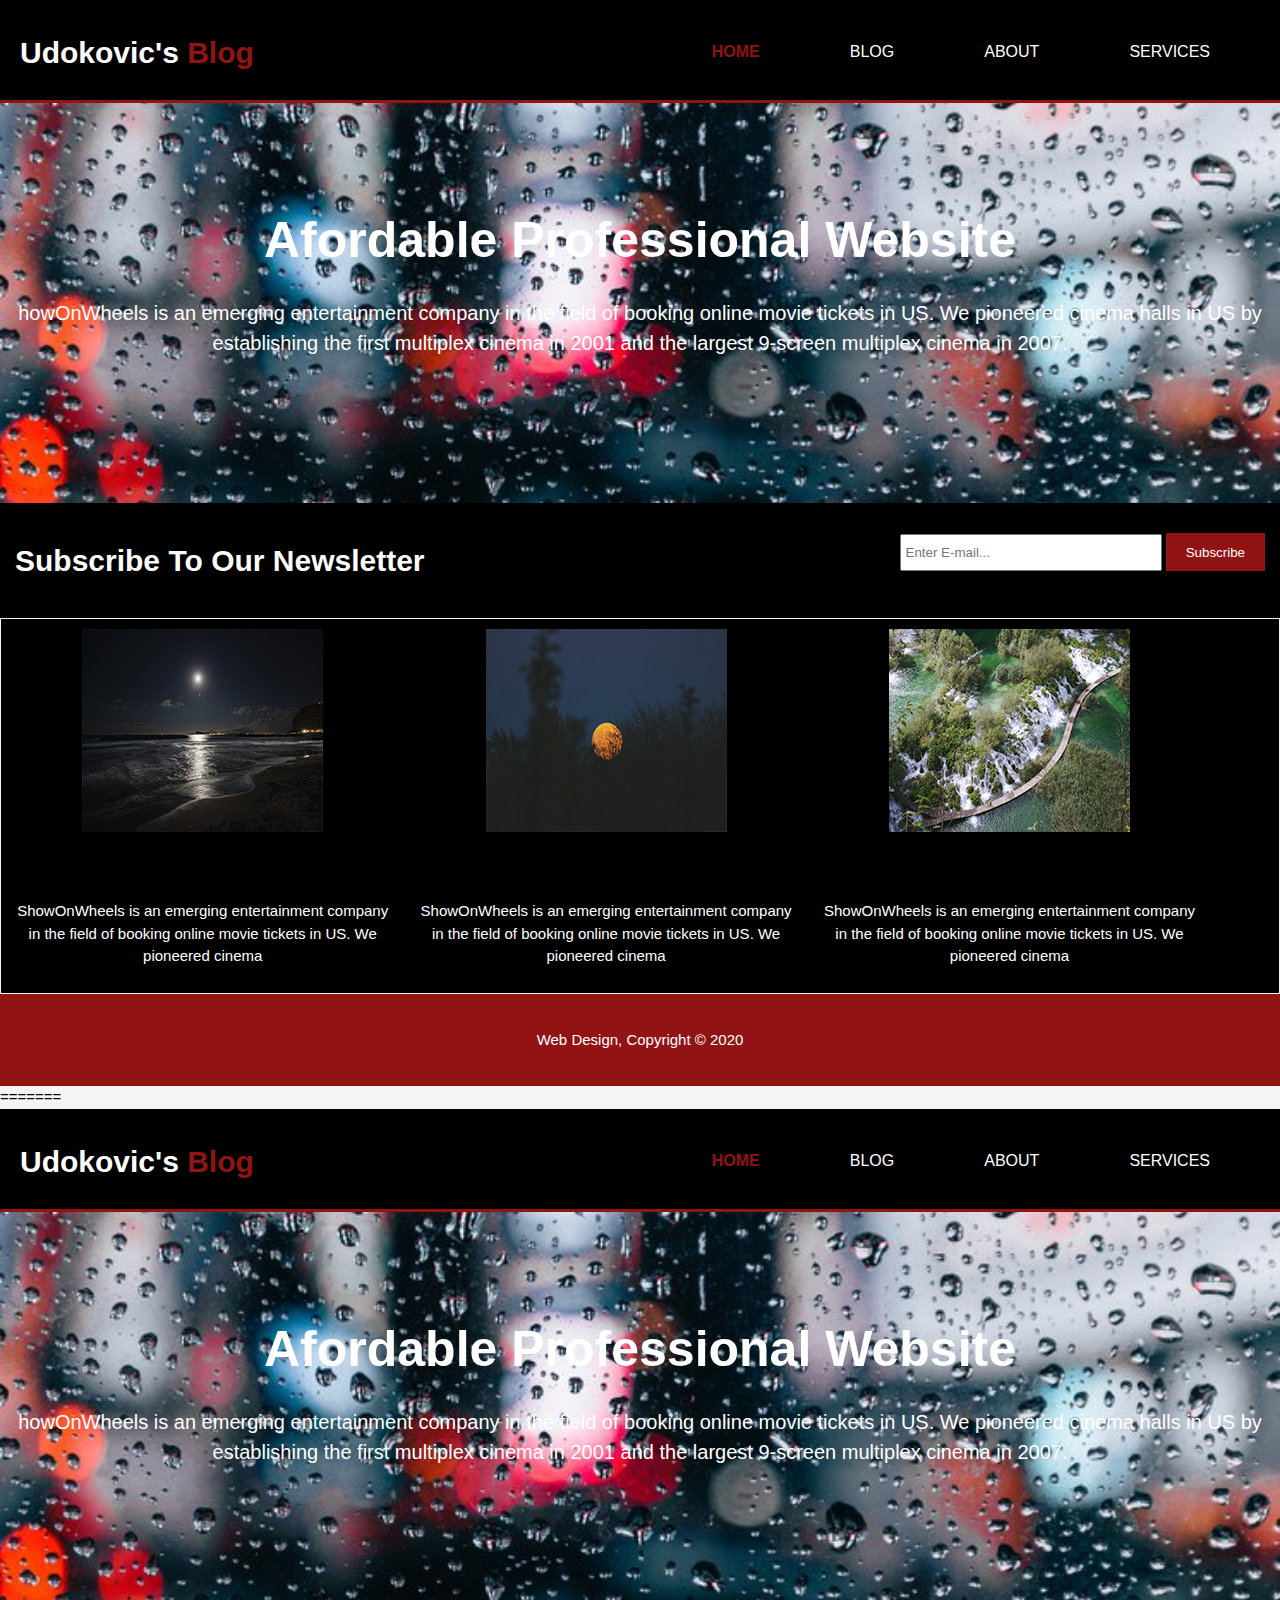
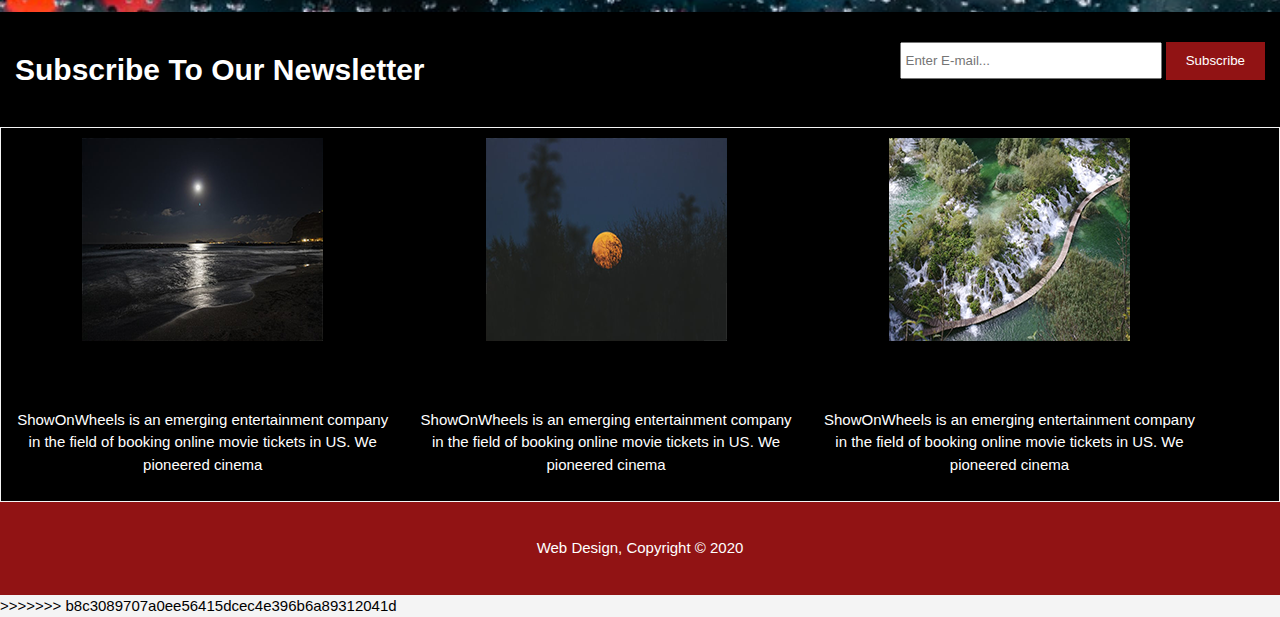
<file: index.html>
<!DOCTYPE html>
<html lang="en">

<head>
    <meta charset="UTF-8">
    <meta name="viewport" content="width=device-width, initial-scale=1.0">
    <meta http-equiv="X-UA-Compatible" content="ie=edge">
    <title>Web Design | Welcome</title>
    <link rel="stylesheet" href="site.css">
</head>

<body>
    <header>
        <div class="con">
            <div class="brand">
                <h1>Udokovic's <span class="highlight">Blog</span></h1>
            </div>
            <nav>
                <ul>
                    <li class="current"><a href="site.html"> Home </a></li>
                    <li><a href="blog.html"> Blog</a></li>
                    <li><a href="about.html"> About</a></li>
                    <li><a href="service.html"> Services </a></li>
                </ul>

            </nav>
        </div>

    </header>
    
    <section class="show">

        <div class="con">
            <h1>Afordable Professional Website</h1>
            <p>
                howOnWheels is an emerging entertainment company in the field of booking online movie tickets in US. We
                pioneered cinema halls in US by establishing the first multiplex cinema in 2001 and the largest 9-screen
                multiplex cinema in 2007.
            </p>
        </div>
    </section>

        <section class="news">

            <div class="con">
                <h1> Subscribe To Our Newsletter </h1>
                <form method="POST" data-netlify="true" name="subscribe">

                    <input name="email-subscribe" type="email" placeholder="Enter E-mail...">
                    <button type="submit" class="btn_1"> Subscribe </button>
                </form>
        </section>
        
            
        </div>
    </section>

    <section class="boxes">
        <div class="con">
            <div class="box">
                <img src="images/small.png">
                <h3>HTML5 Markup</h3>
                <p>ShowOnWheels is an emerging entertainment company in the field of booking online movie tickets in US.
                    We pioneered cinema</p>
            </div>
            <div class="box">
                <img src="images/small_1.png">
                <h3>CSS3 Styling</h3>
                <p>ShowOnWheels is an emerging entertainment company in the field of booking online movie tickets in US.
                    We pioneered cinema</p>
            </div>
            <div class="box">
                <img src="images/small_2.png">
                <h3> Graphic Design </h3>
                <p>ShowOnWheels is an emerging entertainment company in the field of booking online movie tickets in US.
                    We pioneered cinema</p>
                    <div class="clear">

                    </div>
            </div>
        </div>
    </section>
    <footer>
        <p>Web Design, Copyright &copy; 2020 </p>
    </footer>
</body> 
=======
<!DOCTYPE html>
<html lang="en">

<head>
    <meta charset="UTF-8">
    <meta name="viewport" content="width=device-width, initial-scale=1.0">
    <meta http-equiv="X-UA-Compatible" content="ie=edge">
    <title>Web Design | Welcome</title>
    <link rel="stylesheet" href="site.css">
</head>

<body>
    <header>
        <div class="con">
            <div class="brand">
                <h1>Udokovic's <span class="highlight">Blog</span></h1>
            </div>
            <nav>
                <ul>
                    <li class="current"><a href="site.html"> Home </a></li>
                    <li><a href="blog.html"> Blog</a></li>
                    <li><a href="about.html"> About</a></li>
                    <li><a href="service.html"> Services </a></li>
                </ul>

            </nav>
        </div>

    </header>
    
    <section class="show">

        <div class="con">
            <h1>Afordable Professional Website</h1>
            <p>
                howOnWheels is an emerging entertainment company in the field of booking online movie tickets in US. We
                pioneered cinema halls in US by establishing the first multiplex cinema in 2001 and the largest 9-screen
                multiplex cinema in 2007.
            </p>
        </div>
    </section>

        <section class="news">

            <div class="con">
                <h1> Subscribe To Our Newsletter </h1>
                <form>

                    <input type="email" placeholder="Enter E-mail...">
                    <button type="submit" class="btn_1"> Subscribe </button>
                </form>
        </section>
        
            
        </div>
    </section>

    <section class="boxes">
        <div class="con">
            <div class="box">
                <img src="images/small.png">
                <h3>HTML5 Markup</h3>
                <p>ShowOnWheels is an emerging entertainment company in the field of booking online movie tickets in US.
                    We pioneered cinema</p>
            </div>
            <div class="box">
                <img src="images/small_1.png">
                <h3>CSS3 Styling</h3>
                <p>ShowOnWheels is an emerging entertainment company in the field of booking online movie tickets in US.
                    We pioneered cinema</p>
            </div>
            <div class="box">
                <img src="images/small_2.png">
                <h3> Graphic Design </h3>
                <p>ShowOnWheels is an emerging entertainment company in the field of booking online movie tickets in US.
                    We pioneered cinema</p>
                    <div class="clear">

                    </div>
            </div>
        </div>
    </section>
    <footer>
        <p>Web Design, Copyright &copy; 2020 </p>
    </footer>
</body> 
>>>>>>> b8c3089707a0ee56415dcec4e396b6a89312041d
</html>
</file>
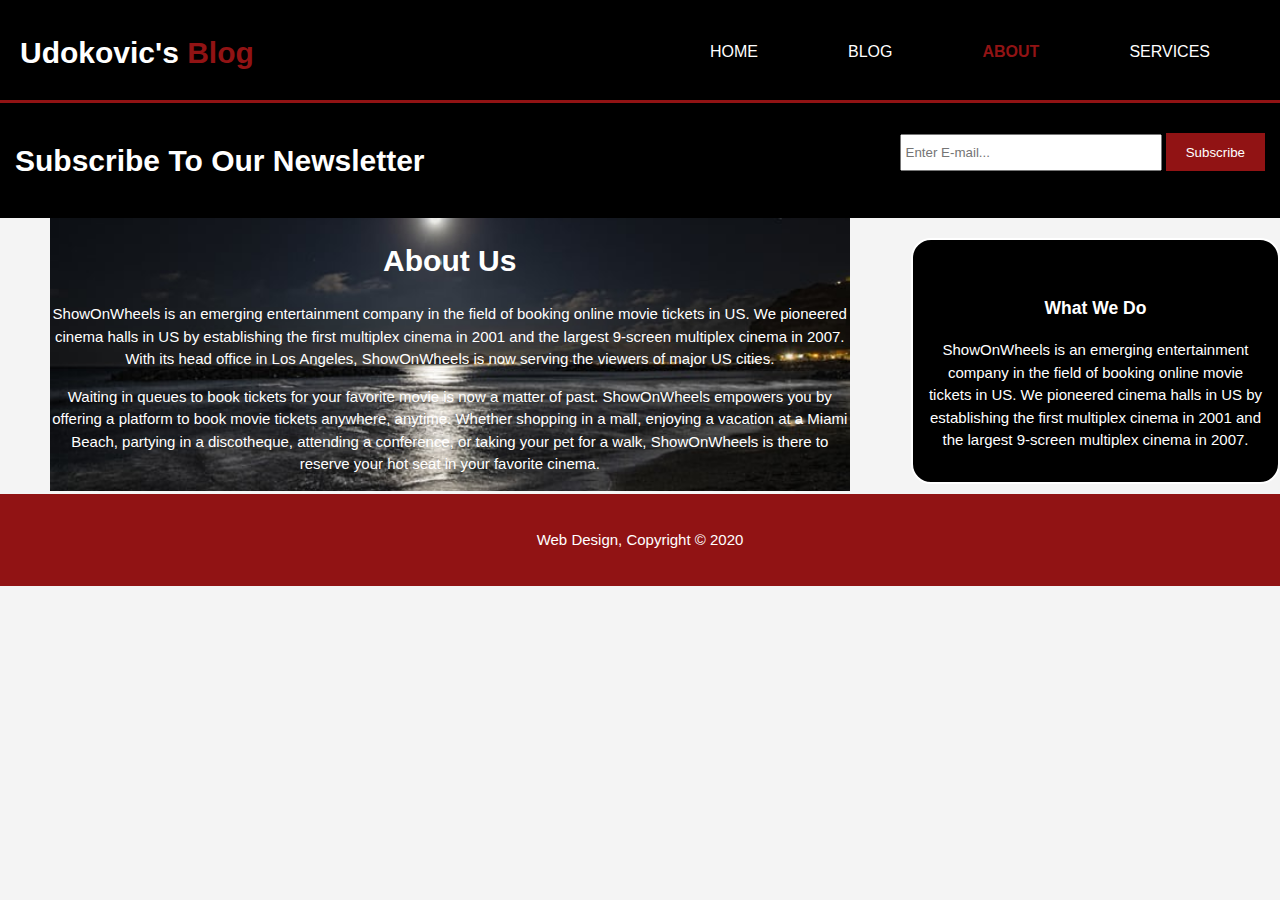
<file: about.html>
<!DOCTYPE html>
<html lang="en">

<head>
    <meta charset="UTF-8">
    <meta name="viewport" content="width=device-width, initial-scale=1.0">
    <meta http-equiv="X-UA-Compatible" content="ie=edge">
    <title>Web Design | About</title>
    <link rel="stylesheet" href="site.css">
</head>

<body>
    <header>
        <div class="con">
            <div class="brand">
                <h1>Udokovic's <span class="highlight">Blog</span></h1>
            </div>
            <nav>
                <ul>
                    <li><a href="site.html"> Home </a></li>
                    <li><a href="blog.html"> Blog</a></li>
                    <li class="current"><a href="about.html"> About</a></li>
                    <li><a href="service.html"> Services </a></li>
                </ul>

            </nav>
        </div>

    </header>

    <section class="news">

        <div class="con">
            <h1> Subscribe To Our Newsletter </h1>
            <form>

                <input type="email" placeholder="Enter E-mail...">
                <button type="submit" class="btn_1"> Subscribe </button>
            </form>

        </div>
    </section>

    <section class="main">
        <div class="con">

            <article class="main-col">
                <h1 class="page-title"> About Us </h1>
                <p>
                    ShowOnWheels is an emerging entertainment company in the field of booking online movie tickets in
                    US. We
                    pioneered cinema halls in US by establishing the first multiplex cinema in 2001 and the largest
                    9-screen
                    multiplex cinema in 2007. With its head office in Los Angeles, ShowOnWheels is now serving the
                    viewers
                    of major US cities.
                </p>
                <p>
                    Waiting in queues to book tickets for your favorite movie is now a matter of past. ShowOnWheels
                    empowers
                    you by offering a platform to book movie tickets anywhere, anytime. Whether shopping in a mall,
                    enjoying
                    a vacation at a Miami Beach, partying in a discotheque, attending a conference, or taking your pet
                    for a
                    walk, ShowOnWheels is there to reserve your hot seat in your favorite cinema.
                </p>
            </article>

            <aside class="sidebar">
                <div class="dark">
                    <br>
                    <h3>What We Do</h3>
                    <p>ShowOnWheels is an emerging entertainment company in the field of booking online movie tickets in
                        US. We pioneered cinema halls in US by establishing the first multiplex cinema in 2001 and the
                        largest 9-screen multiplex cinema in 2007.</p>
                </div>
            </aside>

        </div>
    </section>

    <footer>
        <p>Web Design, Copyright &copy; 2020 </p>
    </footer>
</body>

</html>
</file>
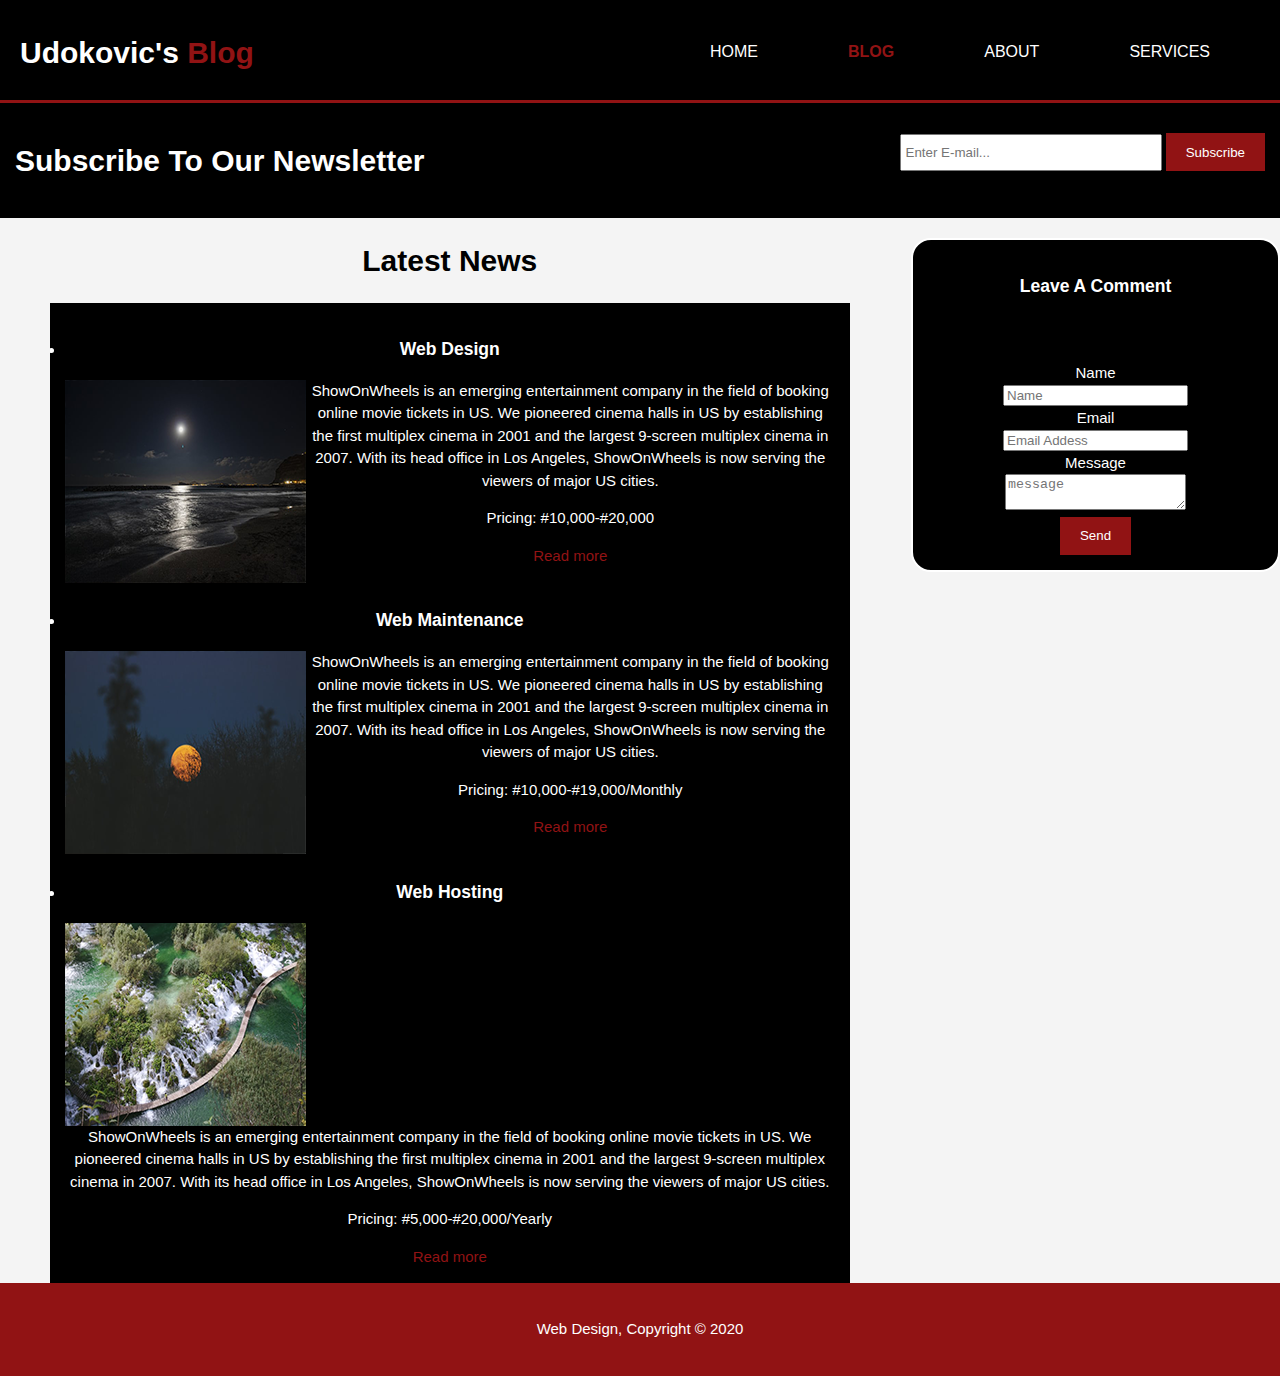
<file: blog.html>
<!DOCTYPE html>
<html lang="en">

<head>
    <meta charset="UTF-8">
    <meta name="viewport" content="width=device-width, initial-scale=1.0">
    <meta http-equiv="X-UA-Compatible" content="ie=edge">
    <title> Udokovics Blog | Blog</title>
    <link rel="stylesheet" href="site.css">
</head>

<body>
    <header>
        <div class="con">
            <div class="brand">
                <h1>Udokovic's <span class="highlight">Blog</span></h1>
            </div>
            <nav>
                <ul>
                    <li><a href="site.html"> Home </a></li>
                    <li class="current"><a href="blog.html"> Blog</a></li>
                    <li><a href="about.html"> About</a></li>
                    <li><a href="service.html"> Services </a></liclass="current">
                </ul>

            </nav>
        </div>

    </header>

    <section class="news">

        <div class="con">
            <h1> Subscribe To Our Newsletter </h1>
            <form>

                <input type="email" placeholder="Enter E-mail...">
                <button type="submit" class="btn_1"> Subscribe </button>
            </form>

        </div>
    </section>

    <section class="main">
        <div class="con">

            <article class="-col">
                <h1 class="page-title"> Latest News </h1>
                <ul class="news">
                    <li style="animation-name: trans_1; animation-duration: 3s;">
                        <h3> <a href="#" style="text-decoration: none; color: white;" >Web Design </a></h3>
                        <p> <img src="images/small.png" style="float: left;" > ShowOnWheels is an emerging entertainment company in the field of booking online movie
                            tickets in US. We pioneered cinema halls in US by establishing the first multiplex cinema in
                            2001 and the largest 9-screen multiplex cinema in 2007. With its head office in Los Angeles,
                            ShowOnWheels is now serving the viewers of major US cities. </p>
                        <p>Pricing: #10,000-#20,000</p>
                        <label class="lb"><a href="#" style="text-decoration: none; color: #911314;" > Read more</a></label>
                    </li>
                    <br>
                    <li style="animation-name: trans_2; animation-duration: 3s;">
                         <h3><a href="#" style="text-decoration: none; color: white;" > Web Maintenance</a></h3>
                        <p> <img src="images/small_1.png" style="float: left;"> ShowOnWheels is an emerging entertainment company in the field of booking online movie
                            tickets in US. We pioneered cinema halls in US by establishing the first multiplex cinema in
                            2001 and the largest 9-screen multiplex cinema in 2007. With its head office in Los Angeles,
                            ShowOnWheels is now serving the viewers of major US cities. </p>
                        <p>Pricing: #10,000-#19,000/Monthly</p>
                        <label class="lb"> <a href="#" style="text-decoration: none; color: #911314;"> Read more</a></label>
                    </li>
                    <br>
                    <li style="animation-name: trans_3; animation-duration: 3s;">
                        <h3><a href="#" style="text-decoration: none; color: white;" > Web Hosting</a></h3>
                        <p> <img src="images/small_2.png" style="float: left;">  <div style="clear: both;" ></div>ShowOnWheels is an emerging entertainment company in the field of booking online movie
                            tickets in US. We pioneered cinema halls in US by establishing the first multiplex cinema in
                            2001 and the largest 9-screen multiplex cinema in 2007. With its head office in Los Angeles,
                            ShowOnWheels is now serving the viewers of major US cities. </p>
                        <p>Pricing: #5,000-#20,000/Yearly</p>
                        <label class="lb"> <a href="#" style="text-decoration: none; color: #911314;" > Read more</a></label>
                    </li>
                </ul>
            </article>

            <aside class="sidebar">
                <div class="dark">
                    <h3 style="text-align: center;" > Leave A Comment </h3><br>
                    <form class="quote"><br>
                        <div>
                            <label>Name</label><br>
                            <input type="text" placeholder="Name">
                        </div>
                        <div>
                            <label> Email </label><br>
                            <input type="email" placeholder="Email Addess">

                        </div>
                        <div>
                            <label>Message</label><br>
                            <textarea class="txt" placeholder="message"></textarea>
                        </div>
                        <button class="btn_1" type="submit">Send</button>
                    </form>
                </div>
            </aside>

        </div>
    </section>

    <footer>
        <p>Web Design, Copyright &copy; 2020 </p>
    </footer>
</body>

</html>
</file>
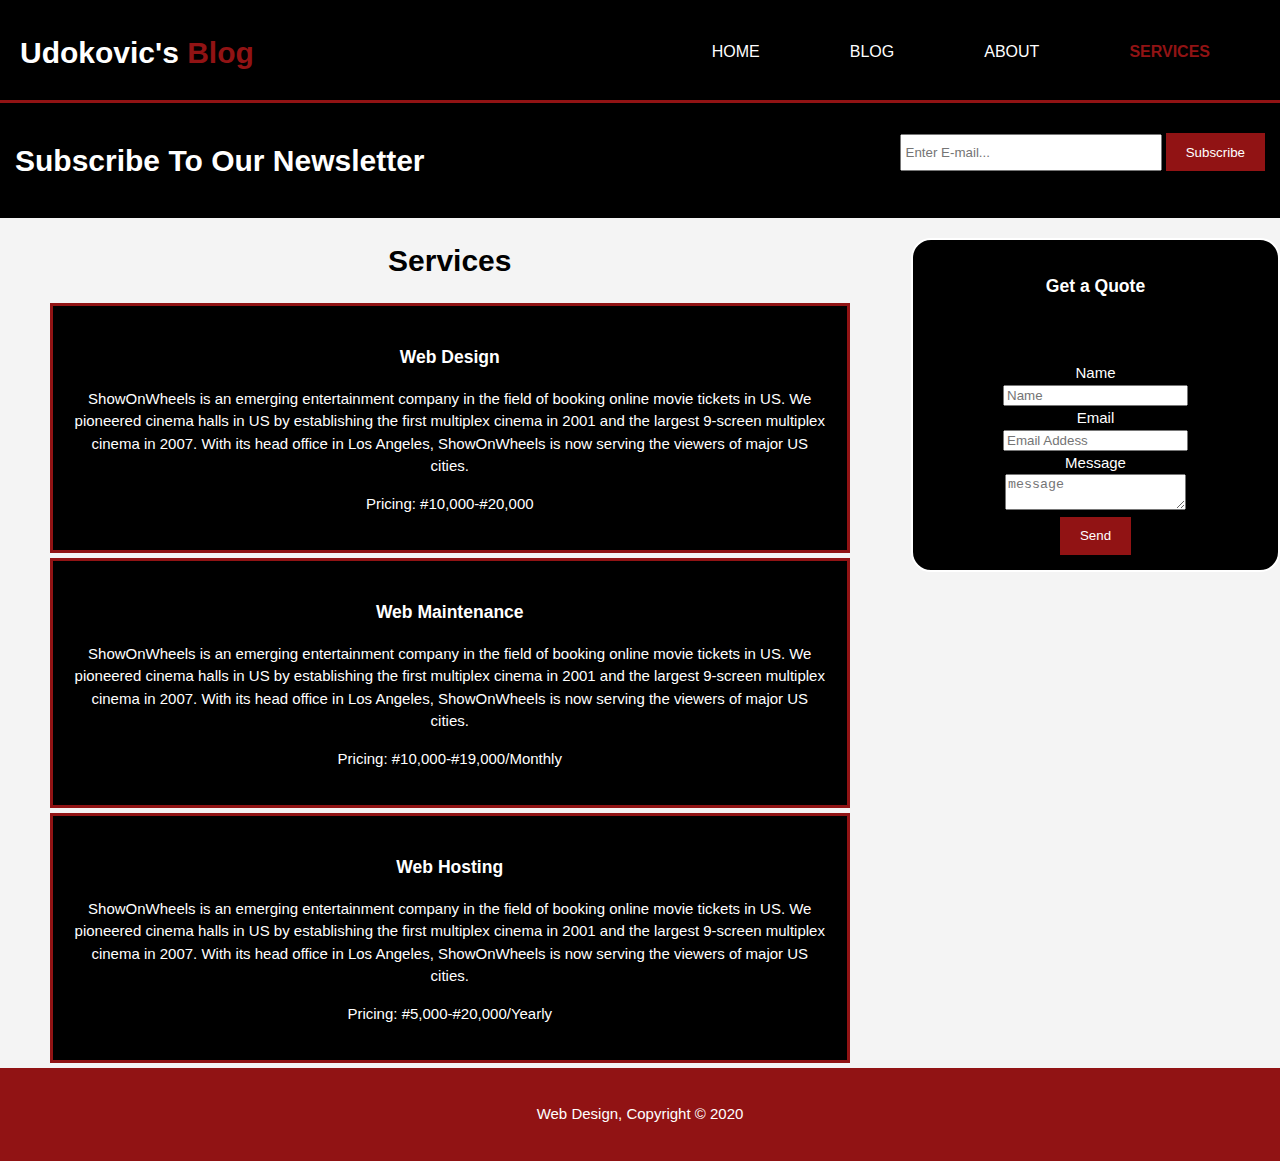
<file: service.html>
<!DOCTYPE html>
<html lang="en">

<head>
    <meta charset="UTF-8">
    <meta name="viewport" content="width=device-width, initial-scale=1.0">
    <meta http-equiv="X-UA-Compatible" content="ie=edge">
    <title>Web Design | Services</title>
    <link rel="stylesheet" href="site.css">
</head>

<body>
    <header>
        <div class="con">
            <div class="brand">
                <h1>Udokovic's <span class="highlight">Blog</span></h1>
            </div>
            <nav>
                <ul>
                    <li><a href="site.html"> Home </a></li>
                    <li><a href="blog.html"> Blog</a></li>
                    <li><a href="about.html"> About</a></li>
                    <li class="current"><a href="service.html"> Services </a></liclass="current">
                </ul>

            </nav>
        </div>

    </header>

    <section class="news">

        <div class="con">
            <h1> Subscribe To Our Newsletter </h1>
            <form>

                <input type="email" placeholder="Enter E-mail...">
                <button type="submit" class="btn_1"> Subscribe </button>
            </form>

        </div>
    </section>

    <section class="main">
        <div class="con">

            <article class="-col">
                <h1 class="page-title"> Services </h1>
                <ul class="service">
                    <li style="animation-name: trans_1; animation-duration: 3s;">
                        <h3  >Web Design</h3>
                        <p >ShowOnWheels is an emerging entertainment company in the field of booking online movie
                            tickets in US. We pioneered cinema halls in US by establishing the first multiplex cinema in
                            2001 and the largest 9-screen multiplex cinema in 2007. With its head office in Los Angeles,
                            ShowOnWheels is now serving the viewers of major US cities. </p>
                        <p style="animation-name: trans2; animation-delay: 2s; animation-duration: 3s; animation-fill-mode: backwards;">Pricing: #10,000-#20,000</p>
                    </li style="animation-name: trans; animation-duration: 3s;">
                    <li style="animation-name: trans_2; animation-duration: 3s;">
                        <h3>Web Maintenance</h3>
                        <p>ShowOnWheels is an emerging entertainment company in the field of booking online movie
                            tickets in US. We pioneered cinema halls in US by establishing the first multiplex cinema in
                            2001 and the largest 9-screen multiplex cinema in 2007. With its head office in Los Angeles,
                            ShowOnWheels is now serving the viewers of major US cities. </p>
                        <p style="animation-name: trans2; animation-delay: 2s; animation-duration: 3s; animation-fill-mode: backwards;">Pricing: #10,000-#19,000/Monthly</p>
                    </li>
                    <li style="animation-name: trans_3; animation-duration: 3s;">
                        <h3 >Web Hosting</h3>
                        <p>ShowOnWheels is an emerging entertainment company in the field of booking online movie
                            tickets in US. We pioneered cinema halls in US by establishing the first multiplex cinema in
                            2001 and the largest 9-screen multiplex cinema in 2007. With its head office in Los Angeles,
                            ShowOnWheels is now serving the viewers of major US cities. </p>
                        <p style="animation-name: trans2; animation-delay: 2s; animation-duration: 3s; animation-fill-mode: backwards;">Pricing: #5,000-#20,000/Yearly</p>
                    </li>
                </ul>
            </article>

            <aside class="sidebar">
                <div class="dark">
                    <h3 style="text-align: center;" >Get a Quote </h3><br>
                    <form class="quote"><br>
                        <div>
                            <label>Name</label><br>
                            <input type="text" placeholder="Name">
                        </div>
                        <div>
                            <label> Email </label><br>
                            <input type="email" placeholder="Email Addess">

                        </div>
                        <div>
                            <label>Message</label><br>
                            <textarea class="txt" placeholder="message"></textarea>
                        </div>
                        <button class="btn_1" type="submit">Send</button>
                    </form>
                </div>
            </aside>

        </div>
    </section>

    <footer>
        <p>Web Design, Copyright &copy; 2020 </p>
    </footer>
</body>

</html>
</file>
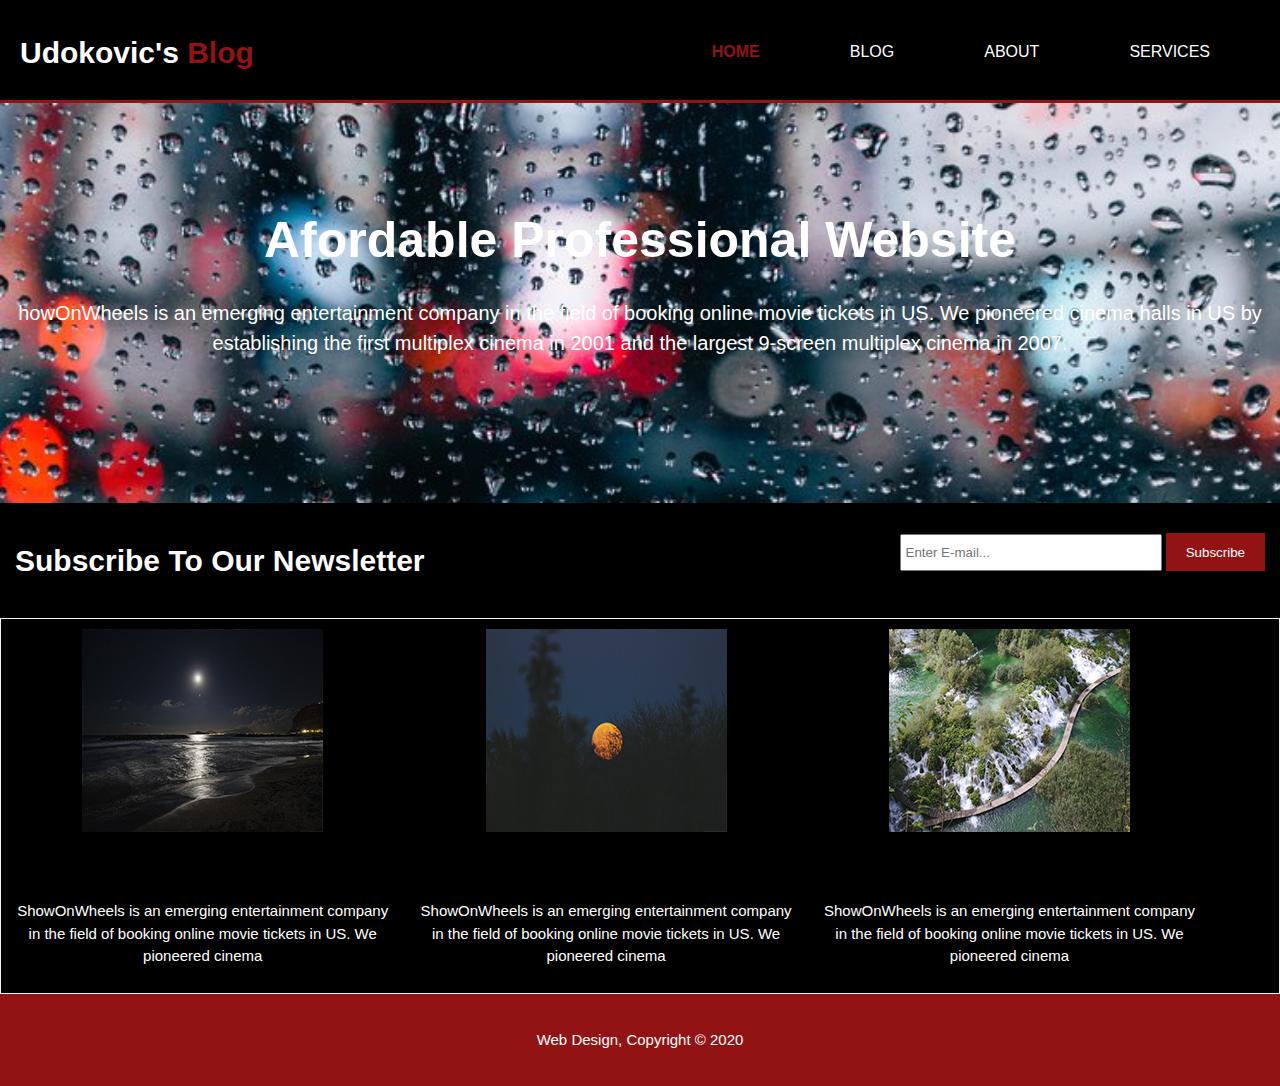
<file: site.html>
<!DOCTYPE html>
<html lang="en">

<head>
    <meta charset="UTF-8">
    <meta name="viewport" content="width=device-width, initial-scale=1.0">
    <meta http-equiv="X-UA-Compatible" content="ie=edge">
    <title>Web Design | Welcome</title>
    <link rel="stylesheet" href="site.css">
</head>

<body>
    <header>
        <div class="con">
            <div class="brand">
                <h1>Udokovic's <span class="highlight">Blog</span></h1>
            </div>
            <nav>
                <ul>
                    <li class="current"><a href="site.html"> Home </a></li>
                    <li><a href="blog.html"> Blog</a></li>
                    <li><a href="about.html"> About</a></li>
                    <li><a href="service.html"> Services </a></li>
                </ul>

            </nav>
        </div>

    </header>
    
    <section class="show">

        <div class="con">
            <h1>Afordable Professional Website</h1>
            <p>
                howOnWheels is an emerging entertainment company in the field of booking online movie tickets in US. We
                pioneered cinema halls in US by establishing the first multiplex cinema in 2001 and the largest 9-screen
                multiplex cinema in 2007.
            </p>
        </div>
    </section>

        <section class="news">

            <div class="con">
                <h1> Subscribe To Our Newsletter </h1>
                <form>

                    <input type="email" placeholder="Enter E-mail...">
                    <button type="submit" class="btn_1"> Subscribe </button>
                </form>
        </section>
        
            
        </div>
    </section>

    <section class="boxes">
        <div class="con">
            <div class="box">
                <img src="images/small.png">
                <h3>HTML5 Markup</h3>
                <p>ShowOnWheels is an emerging entertainment company in the field of booking online movie tickets in US.
                    We pioneered cinema</p>
            </div>
            <div class="box">
                <img src="images/small_1.png">
                <h3>CSS3 Styling</h3>
                <p>ShowOnWheels is an emerging entertainment company in the field of booking online movie tickets in US.
                    We pioneered cinema</p>
            </div>
            <div class="box">
                <img src="images/small_2.png">
                <h3> Graphic Design </h3>
                <p>ShowOnWheels is an emerging entertainment company in the field of booking online movie tickets in US.
                    We pioneered cinema</p>
                    <div class="clear">

                    </div>
            </div>
        </div>
    </section>
    <footer>
        <p>Web Design, Copyright &copy; 2020 </p>
    </footer>
</body> 
</html>
</file>
<file: site.css>
body{
    font-family: Arial, Helvetica, sans-serif;
    font-size: 15px;
    line-height: 1.5;
    padding: 0;
    margin: 0;
    background-color: #f4f4f4;
}

.con{
    width: 100%;
    margin: auto;
    overflow: hidden;
}

header{
    background-color: black;
    color: white;
    padding-top: 30px;
    min-height: 70px;
    border-bottom: #911314 3px solid;
}

header a{
    color: white;
    text-decoration: none;
    text-transform: uppercase;
    font-size: 16px;
}

 ul{
    margin: 0;
    padding: 0;
}

header li{
    float: left;
    display: inline;
    padding: 0 20px 0 20px ;
    margin-right: 50px;
    pad


}
header .brand{
    float: left;
    margin-left: 20px;
}

header .brand h1{
    margin: 0;
}

header nav{
    float: right;
    margin-top: 10px;
}

header .highlight, header .current a{
    color: #911314;
    font-weight: bold;
}

header a:hover{
    color:grey;
    font-weight: bold;
}

.show{
    min-height: 400px;
    background: url(images/b1.jpg) no-repeat;
    text-align: center;
    color: white;
    background-size: cover;
    background-position: center;
}

.show h1{
    margin-top: 100px;
    font-size: 50px;
    margin-bottom: 10px;
    animation-name: trans;
    animation-duration: 2s;
}

.show p{
    font-size: 20px;
    animation-name: trans1;
    animation-duration: 3s;
    animation-delay: 1s;
    animation-fill-mode: backwards;
}


.news{
    padding: 15px;
    color: white;
    background-color: black;
}

.news h1{
    float: left;
    
 
}

.news form{
    float: right;
    margin-top: 15px;
}

.news input[type="email"]{
 padding: 4px;
 height: 25px;
 width: 250px;   
}

.btn_1{
    height: 38px;
    background-color: #911314;
    border: none;
    padding-left: 20px;
    padding-right: 20px;
    color: white;
    cursor: pointer;
}

.boxes{
    margin-top: 20px;
    margin: 1px;
    background-repeat: no-repeat;
    background-size: cover;
    background-color: black;
}

.boxes .box{
    float: left;
    width: 30%;
    padding: 10px;
    text-align: center;
}

.boxes .box p{
    color: white;
}

aside.sidebar{
    float: right;
    width: 30%;
    margin-top: 10px;
    text-align: center;
}

aside.sidebar.quote input{
width: 90%;
padding: 5px;
}

aside.sidebar.quote textarea{
    width: 90%;
    padding: 5px;
}

article.main-col{
    float: left;
    width: 65%;
    text-align: center;
    background-image: url(images/b8.jpeg);
    background-repeat: no-repeat;
    background-size: cover;
    margin-bottom: 0px;
    padding-bottom: 0px;
    background-position: center;
    color: white;
    text-decoration: none;
    animation-name: trans2;
    animation-duration: 3s;
}

article.-col{
    float: left;
    width: 65%;
    margin-bottom: 0;
    padding-bottom: 0px;
    background-position: center;
    color: black;
}

.main{
    text-align: center;
    margin-left: 50px;
}

.dark{
    padding: 15px;
    background-color: black;
    color: white;
    margin-top: 10px;
    margin-bottom: 10px;
    border: 2px solid;
    border-radius: 20px;
}

ul.service li{
    list-style-type: none;
    padding: 20px;
    margin-bottom: 5px;
    border: solid  #911314 3px;
    background-color: black;
    color: white;
}

footer{
    padding: 20px;
    margin-top: 0px;
    color: white;
    background-color: #911314;
    text-align: center;
}

@media(max-width: 768px){
    header.brand, header nav, header nav ul li, .news h1, .news form, .boxes .box, article .main-col, aside.sidebar{
        float: none;
        text-align: center;
        width: 100%;
        display:inline-block ;
    }

    header nav ul li{
        display: inline;
    }


    header{
        padding-bottom: 20px;
    }

    .show h1{
        margin-top: 40px;
    }

    .news button, .quote button{
        display: block;
        width: 100%;
    }

    .news form input[type="email"]{
        width: 100%;
        margin-bottom: 5px ;
    }
}

@keyframes trans{
    0%{
        transform: translateX(150px);
        opacity: 0;
    }

    100%{
        transform: translateX(0);
        opacity: 1;
    }
}

@keyframes trans1{
    0%{
        transform: translateX(-150px);
        opacity: 0;
        display: none;
    }

    100%{
        transform: translateX(0);
        opacity: 1;
    }
}

@keyframes trans2{
    0%{
        transform: translateY(50px);
        opacity: 0;
        display: none;
    }

    100%{
        transform: translateY(0);
        opacity: 1;
    }
}

@keyframes trans_1{
    0%{
        transform: translateX(-200px);
        opacity: 0;
    }

    100%{
        transform: translateX(0);
        opacity: 1;
    }
}

@keyframes trans_2{
    0%{
        transform: translateX(200px);
        opacity: 0;
    }

    100%{
        transform: translateX(0);
        opacity: 1;
    }
}

@keyframes trans_3{
    0%{
        transform: translateX(-200px);
        opacity: 0;
    }

    100%{
        transform: translateX(0);
        opacity: 1;
    }
}
</file>
